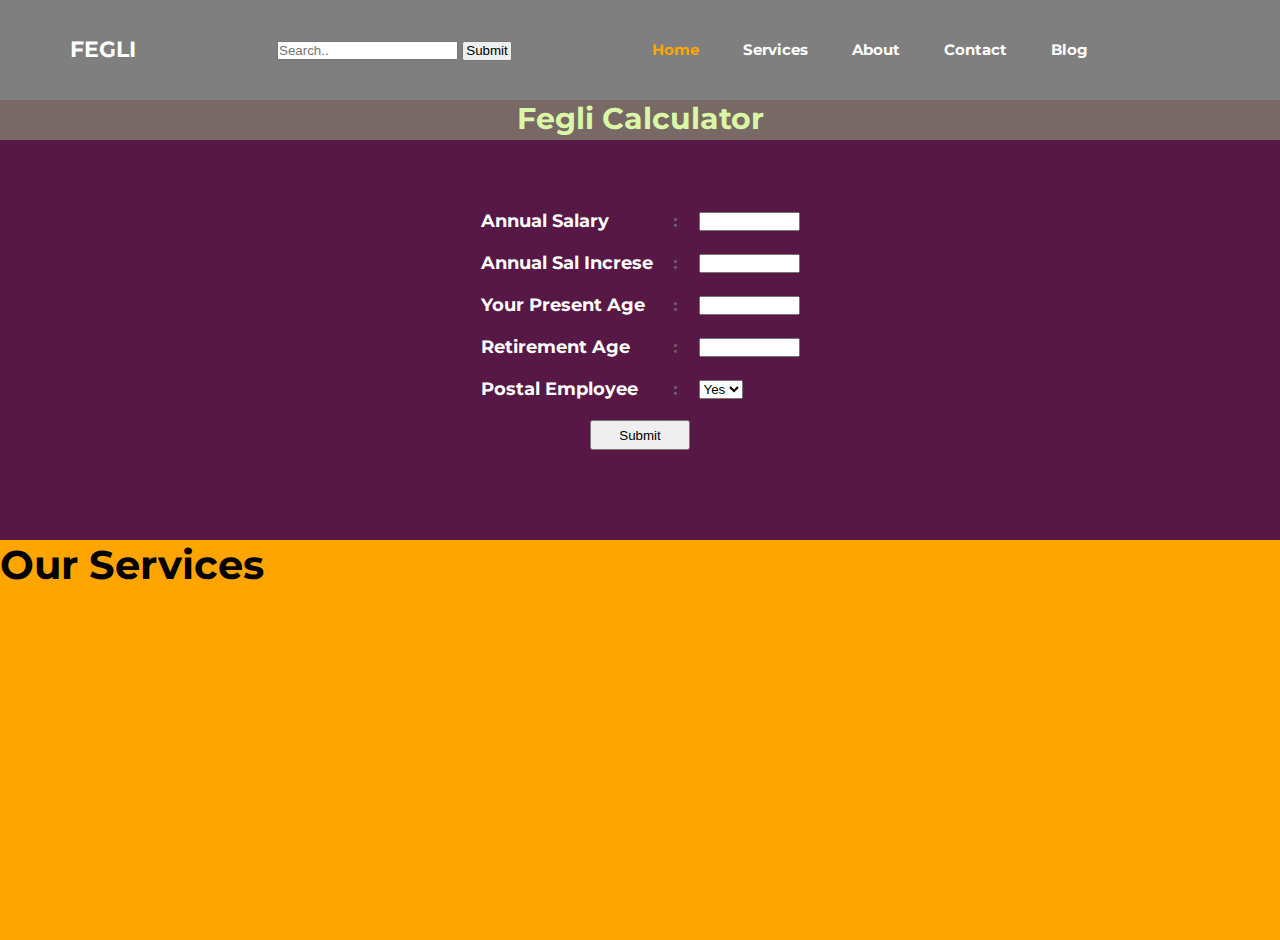
<file: Index.html>
<!DOCTYPE html>
<html>
   <head>
      <title>Fegli</title>
      <meta charset="UTF-8">
      <meta name="viewport" content="width=device-width, initial-scale=1.0">
      <link rel="stylesheet" type="text/css" href="Style.css">
	  <script type="text/javascript" src="Valid.js"></script>
      <link href='https://fonts.googleapis.com/css?family=Montserrat' rel='stylesheet'>
      <link href='https://fonts.googleapis.com/css?family=Open Sans' rel='stylesheet'>
   </head>
   
   <body>
  
  <!--
    <div class="Bgimg">
	-->
	
         <!-- this div for  menu-->
         <div class="Menu">
            <!-- this div for left menu-->
            <div class="leftmenu">
               <h4>FEGLI</h4>
            </div>
            <!-- this div for right menu-->
            <div class="rightmenu">
               <ul>
                  <li id="firstlist">Home</li>
                  <li>Services</li>
                  <li>About</li>
                  <li>Contact</li>
                  <li>Blog</li>
               </ul>
            </div>
			<div class="search">
                 <form  action="/action_page.php" >
                 <input type="text" placeholder="Search.." name="search" size="20">
                 <button id="Button" type="submit" style="height:20px;width:50px" > Submit</button>
                 </form>
           </div>
         </div>
		 
         <!-- this for text and buttons in div
		 
         <div class="text">
           
               <button id="Buttonone">Fegli</button>
               <button id="Buttontwo">Fdslnfdf</button>
             
         </div
		 
		 -->
		 <div class="Bground">
		 <h4>Fegli Calculator</h4>
		 </div>
		
		
		<div id="hi">
		
		
		
           <form action="confirm.html"  onsubmit="return Validation();" >
		   <center>
            <table class="tble" align="center"  cellspacing = "20">
                 
                <tbody>
                    <tr>
                        <td></td>
                        <td style="font-family: 'montserrat', sans-serif"><font color="white" size="4px" ><b>Annual Salary</b></font></td>
                        <td><font color="#666666" size="4px" ><b> : </b></font></td>
                        <td><input type="text" name="name" value="" size="10"  autocomplete="off" id="salary" /></td>
                        
                    </tr>
					
					  <span id="user"> </span>
                    <tr>
                        <td></td>
                        <td style="font-family: 'montserrat', sans-serif"><font color="white" size="4px" ><b>Annual Sal Increse</b></font></td>
                        <td><font color="#666666" size="4px" ><b> : </b></font></td>
                        <td><input type="text" name="rdate" value="" size="10"  autocomplete="off" id="percent" /></td>
                        
                        
                    </tr>
                   
                    <tr>
					
					
					    <td></td>
                        <td style="font-family: 'montserrat', sans-serif"><font color="white" size="4px" ><b>Your Present Age</b></font></td>
                        <td><font color="#666666" size="4px" ><b> : </b></font></td>
                        <td><input type="text" name="rdate" value="" size="10"  autocomplete="off" id="age" /></td>
                       
                        
                    </tr>
					
					<tr>
					
					<td></td>
                        <td style="font-family: 'montserrat', sans-serif"><font color="white" size="4px" ><b>Retirement Age</b></font></td>
                        <td><font color="#666666" size="4px" ><b> : </b></font></td>
                        <td><input type="text" name="rdate" value="" size="10"  autocomplete="off" id="rAge" /></td>
					</tr>
					
					<tr>
					<td></td>
					<td style="font-family: 'montserrat', sans-serif"><font color="white" size="4px"><b>Postal Employee</b></font></td>
					<td><font color="#666666" size="4px" ><b> : </b></font></td>
					<td>
					<select>
                      <option value="Yes" id="yes">Yes</option>
                      <option value="No" id="no">No</option>
                     </select>
					 <td>
					</tr>
                   </Table>
									
									
<B><center><input type="submit"  value="Submit"  width="30" height="20" style="height: 30px;width:100px"  ></center></B><br>

</form>
</center>
</div>

<div class="service">

<h4> Our Services </h4>
<div class="Serv">
</div>

</div>

<div class="footer">
</div>


<!--
      </div>
	  
	  -->
	  
  
   </body>
</html>
</file>
<file: Style.css>
* {
	margin: 0px;
	padding: 0px;
}


.Bgimg {
	background-image: url('file:///C:/Users/LENOVO/Desktop/WEB%20PROJECTS/bg03.jpg');
	background-size: 100% 110%;
	width: 100%;
	height: 100vh;
}

.Menu {
	width: 100%;
	height: 100px;
	background-color: rgba(0, 0, 0, 0.5);
}

.leftmenu {
	width: 20%;
	line-height: 100px;
	float: left;
}

.leftmenu h4 {
	padding-left: 70px;
	font-weight: bold;
	color: white;
	font-size: 22px;
	font-family: 'montserrat', sans-serif;
	
}

.rightmenu {
	width: 60%;
	height: 100px;
	float: right;
	
	
}



.rightmenu ul {
	margin-left: 100px;
	
}

.rightmenu ul li {
	font-family: 'montserrat', sans-serif;
    display: inline-block;
	list-style: none;
	font-size: 15px;
	color: white;
	font-weight: bold;
	line-height: 100px;
	margin-left: 40px;
	/*text-transform: uppercase;*/
	
}
.search{
	width:20%;
	height:100px;
	float:right;
	
	
}

.search form{
	line-height:100px;
	float:right;
	font-family: 'montserrat', sans-serif;
}



#firstlist {
	color: orange;
}

.rightmenu ul li:hover {
	color: orange;
}

.Bground{
	
	width:100%;
	height:40px;
	background-color:#786966;
}

.Bground h4{
	color:#DAF7A6;
	font-size:30px;
	font-family: 'montserrat', sans-serif;
	text-align:center;
}

#hi{
	
	width:100%;
	height:400px;
	background-color:#581845;
	
}
#hi form{
	
	padding-top:50px;
		
}

.service{
	
	width:100%;
	height:400px;
	background-color:orange;

}

.service h4{
	
	font-size:40px;
	font-family: 'montserrat', sans-serif;
	font-weight: bold;
	
	
}


#user{
	
	font-weight:bold;
	color:red;
	font-size:20px;
	
}







.text {
	width: 100%;
	/*margin-top: 185px;*/
	text-transform: uppercase;
	text-align: left;
	color: white;
	height: 20px;
}



.text h1 {
	width: 50%;
	height: 50px;
	background-color: green;
	text-align: center;
}


/*
.text h4{
	
	font-size:14px;
	font-family: 'montserrat',sans-serif;
	
}

.text h1{
	
	font-size: 65px;
	font-family: 'montserrat',sans-serif;
	font-weight:700px;
	margin: 14px 0px;
	
}
.text h3{
	font-size:12px;
	font-family: 'montserrat',sans-serif;
	
}

*/

#Buttonone {
	background-color: white;
	font-size: 12px;
	font-weight: bold;
	font-family: 'montserrat', sans-serif;
	text-transform: uppercase;
	line-height: 40px;
	border: none;
	width: 150px;
	margin-top: 25px;
	border: 3px solid white;
}

#Buttontwo {
	background-color: transparent;
	border: none;
	text-transform: uppercase;
	font-weight: bold;
	line-height: 40px;
	border: 3px solid white;
	width: 150px;
	margin-top: 25px;
}
</file>
